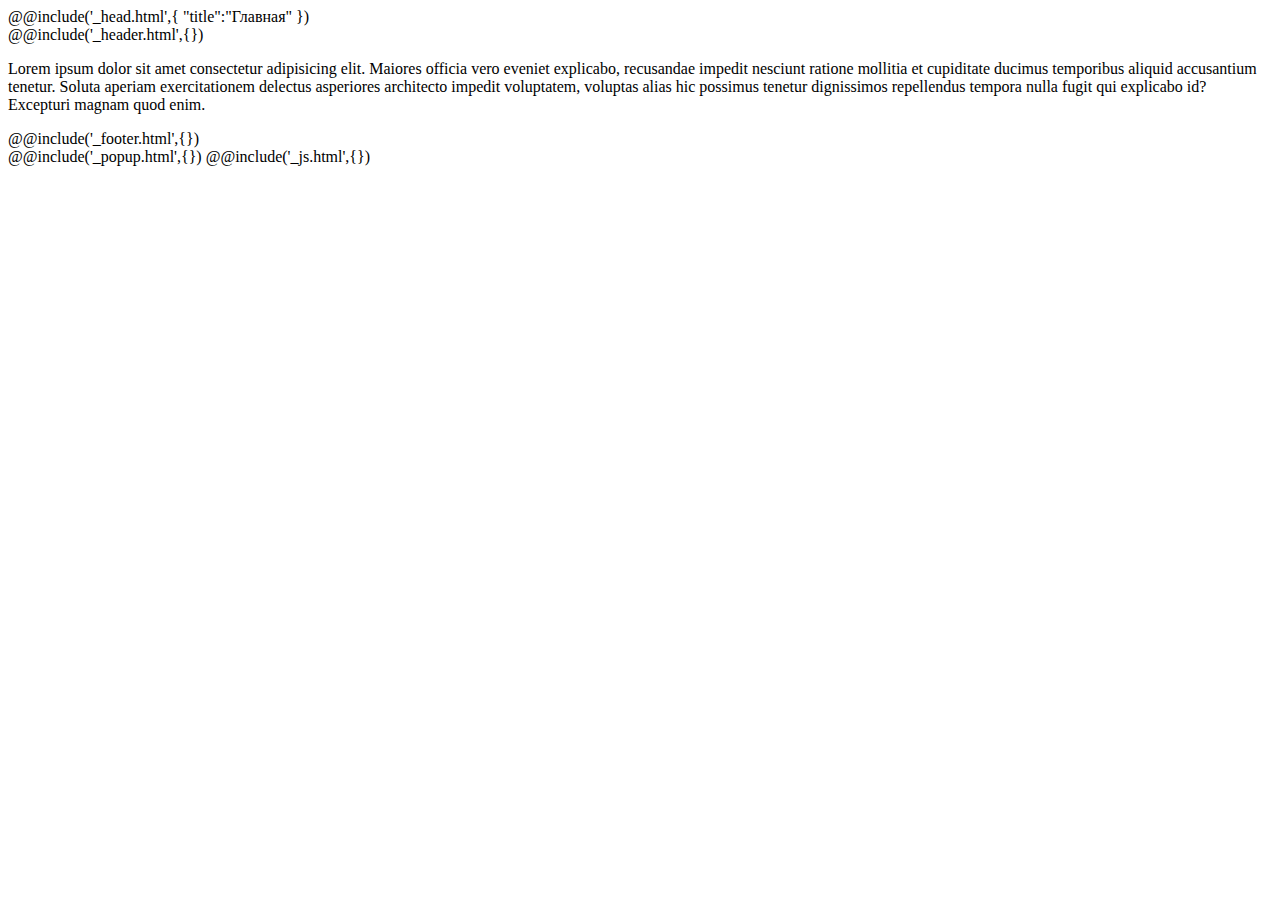
<file: #src/index.html>
<!DOCTYPE html>
<html lang="ru">
@@include('_head.html',{
"title":"Главная"
})

<body>
	<div class="wrapper">
		@@include('_header.html',{})
		<main class="page">
			<p class="_icon-cart">Lorem ipsum dolor sit amet consectetur adipisicing elit. Maiores officia vero eveniet
				explicabo, recusandae impedit nesciunt ratione mollitia et cupiditate ducimus temporibus aliquid accusantium
				tenetur. Soluta aperiam exercitationem delectus asperiores architecto impedit voluptatem, voluptas alias hic
				possimus tenetur dignissimos repellendus tempora nulla fugit qui explicabo id? Excepturi magnam quod enim.</p>
		</main>
		@@include('_footer.html',{})
	</div>
	@@include('_popup.html',{})
	@@include('_js.html',{})
</body>

</html>
</file>
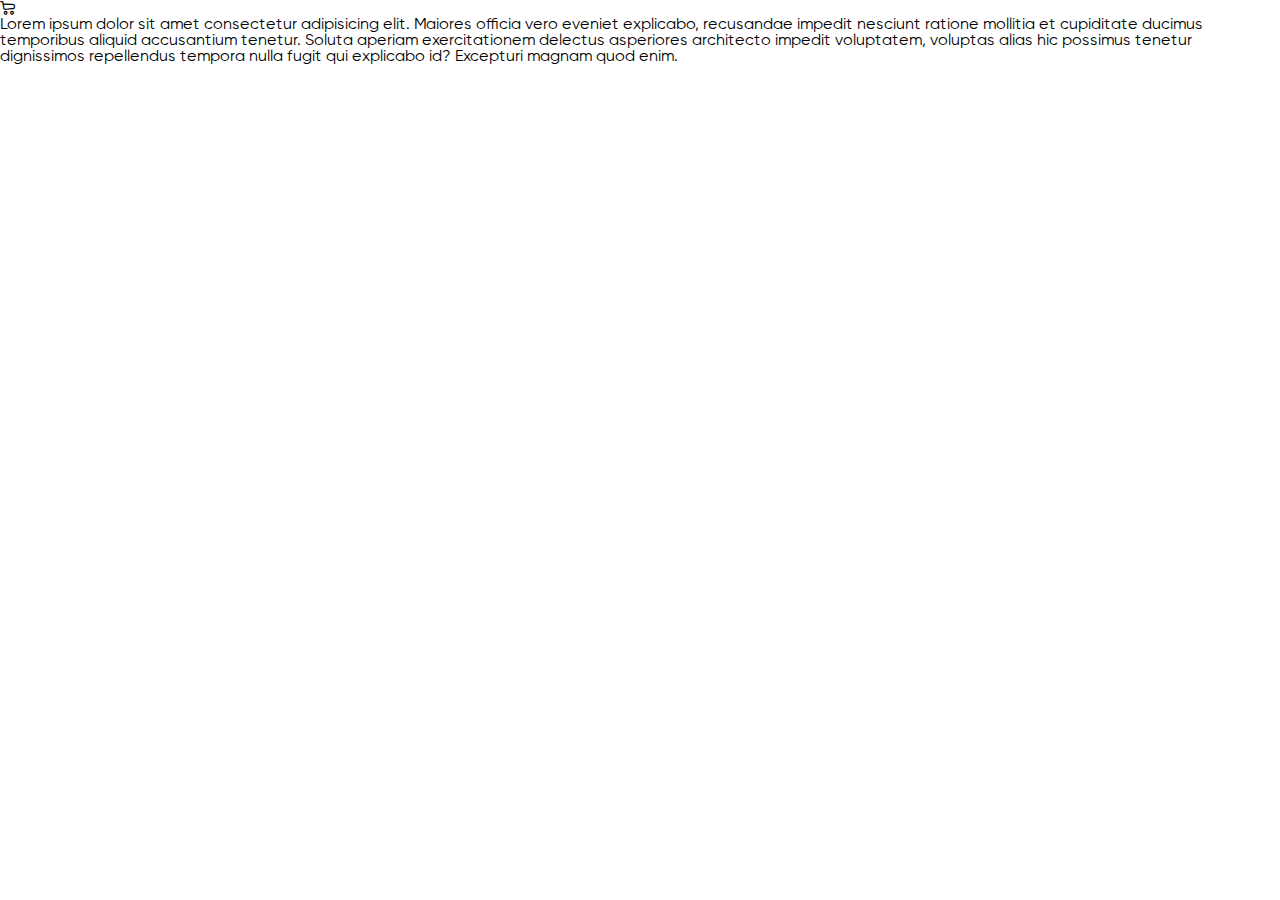
<file: funiro/index.html>
<!DOCTYPE html>
<html lang="ru">
 <head>
	<title>Главная</title>
	<meta charset="UTF-8">
	<meta name="format-detection" content="telephone=no">
	<link rel="stylesheet" href="css/style.min.css">
	<link rel="shortcut icon" href="favicon.ico">
	<!-- <meta name="robots" content="noindex, nofollow"> -->
	<!-- <meta name="viewport" content="width=device-width, initial-scale=1.0, maximum-scale=1.0, user-scalable=0"> -->
	<meta name="viewport" content="width=device-width, initial-scale=1.0">
</head>

<body>
	<div class="wrapper">
		<header class="header">
	<div class="header__container _container">

	</div>
</header>
		<main class="page">
			<p class="_icon-cart">Lorem ipsum dolor sit amet consectetur adipisicing elit. Maiores officia vero eveniet
				explicabo, recusandae impedit nesciunt ratione mollitia et cupiditate ducimus temporibus aliquid accusantium
				tenetur. Soluta aperiam exercitationem delectus asperiores architecto impedit voluptatem, voluptas alias hic
				possimus tenetur dignissimos repellendus tempora nulla fugit qui explicabo id? Excepturi magnam quod enim.</p>
		</main>
		<footer class="footer">
	<div class="footer__container _container">

	</div>
</footer>
	</div>
	<div class="popup popup_popup">
	<div class="popup__content">
		<div class="popup__body">
			<div class="popup__close"></div>
		</div>
	</div>
</div>
<div class="popup popup_massagename-message">
	<div class="popup__content">
		<div class="popup__body">
			<div class="popup__close"></div>
		</div>
	</div>
</div>
<div class="popup popup_video">
	<div class="popup__content">
		<div class="popup__body">
			<div class="popup__close popup__close_video"></div>
			<div class="popup__video _video"></div>
		</div>
	</div>
</div>

	<!-- Swiper -->
<!-- <script src="https://unpkg.com/swiper/swiper-bundle.min.js"></script> -->
<script src="js/vendors.min.js"></script>
<script src="js/app.min.js"></script>
</body>

</html>
</file>
<file: funiro/css/style.min.css>
@charset "UTF-8";
@font-face {
  font-family: "Gilroy";
  font-display: swap;
  src: url("../fonts/Gilroy-Bold.woff2") format("woff2"), url("../fonts/Gilroy-Bold.woff") format("woff");
  font-weight: 700;
  font-style: normal;
}
@font-face {
  font-family: "Gilroy";
  font-display: swap;
  src: url("../fonts/Gilroy-Medium.woff2") format("woff2"), url("../fonts/Gilroy-Medium.woff") format("woff");
  font-weight: 500;
  font-style: normal;
}
@font-face {
  font-family: "Gilroy";
  font-display: swap;
  src: url("../fonts/Gilroy-SemiBold.woff2") format("woff2"), url("../fonts/Gilroy-SemiBold.woff") format("woff");
  font-weight: 600;
  font-style: normal;
}
@font-face {
  font-family: "Gilroy";
  font-display: swap;
  src: url("../fonts/Gilroy-Regular.woff2") format("woff2"), url("../fonts/Gilroy-Regular.woff") format("woff");
  font-weight: 400;
  font-style: normal;
}
@font-face {
  font-family: "icons";
  font-display: swap;
  src: url("../fonts/icons.woff2") format("woff2"), url("../fonts/icons.woff") format("woff");
  font-weight: 400;
  font-style: normal;
}
[class^=_icon-]:before,
[class*=" _icon-"]:before {
  font-family: "icons";
  font-style: normal;
  font-weight: normal;
  font-variant: normal;
  text-transform: none;
  line-height: 1;
  -webkit-font-smoothing: antialiased;
  -moz-osx-font-smoothing: grayscale;
}

[class^=_icon-]:before,
[class*=" _icon-"]:before {
  display: block;
}

._icon-arrow-down:before {
  content: "\e900";
}

._icon-arrow-link:before {
  content: "\e901";
}

._icon-cart:before {
  content: "\e902";
}

._icon-favorite:before {
  content: "\e903";
}

._icon-location:before {
  content: "\e904";
}

._icon-phone:before {
  content: "\e905";
}

._icon-search:before {
  content: "\e906";
}

._icon-send:before {
  content: "\e907";
}

._icon-share:before {
  content: "\e908";
}

* {
  padding: 0px;
  margin: 0px;
  border: 0px;
}

*,
*:before,
*:after {
  -moz-box-sizing: border-box;
  -webkit-box-sizing: border-box;
  box-sizing: border-box;
}

aside,
nav,
footer,
header,
section {
  display: block;
}

html {
  font-size: 16px;
}

html,
body {
  height: 100%;
  min-width: 320px;
}

body {
  line-height: 1;
  font-family: "Gilroy";
  -ms-text-size-adjust: 100%;
  -moz-text-size-adjust: 100%;
  -webkit-text-size-adjust: 100%;
}

input,
button,
textarea {
  font-family: "Gilroy";
  font-size: inherit;
}

input::-ms-clear {
  display: none;
}

button {
  cursor: pointer;
  background-color: inherit;
}

button::-moz-focus-inner {
  padding: 0;
  border: 0;
}

a,
a:visited {
  text-decoration: none;
}

a:hover {
  text-decoration: none;
}

ul li {
  list-style: none;
}

img {
  vertical-align: top;
}

h1,
h2,
h3,
h4,
h5,
h6 {
  font-weight: inherit;
  font-size: inherit;
}

/*
&::-webkit-scrollbar {
	display: none;
}
*/
body {
  color: #000;
}
body._lock {
  overflow: hidden;
}

.wrapper {
  width: 100%;
  min-height: 100%;
  overflow: hidden;
  display: flex;
  flex-direction: column;
}
._container {
  max-width: 1170px;
  margin: 0 auto;
}
@media (max-width: 1182px) {
  ._container {
    max-width: 970px;
  }
}
@media (max-width: 991.98px) {
  ._container {
    max-width: 750px;
  }
}
@media (max-width: 767.98px) {
  ._container {
    max-width: none;
    padding: 0 10px;
  }
}

.button {
  display: inline-flex;
  padding: 0px 0px;
}
.button._fw {
  width: 100%;
}

.select {
  position: relative;
}
.select__item {
  position: relative;
}
.select__title {
  color: #000;
  border: 1px solid #d9d9d9;
  background-color: #fff;
  cursor: pointer;
  border-radius: 4px;
}
@media (max-width: 991.98px) {
  .select__title {
    font-size: 18px;
  }
}
.select__value {
  display: flex;
  font-size: 14px;
  height: 30px;
  padding: 0px 15px;
  align-items: center;
  justify-content: space-between;
  flex-direction: row-reverse;
}
.select__value span {
  height: 1em;
  overflow: hidden;
  display: -webkit-box;
  -webkit-line-clamp: 1;
  -webkit-box-orient: vertical;
}
.select__value:before {
  content: "";
  display: inline-block;
  transition: all 0.3s ease 0s;
  width: 11px;
  height: 7px;
  background: url("../img/icons/select.svg") center/100% no-repeat;
}
.select__input {
  width: 100%;
  background-color: transparent;
  height: 100%;
}
.select__options {
  color: #000;
  position: absolute;
  top: 29px;
  border-radius: 0 0 4px 4px;
  min-width: 100%;
  left: 0;
  background-color: #fff;
  border-top: 0;
  border: 1px solid #d9d9d9;
  border-top: 0;
  font-size: 14px;
  padding: 10px 0px 5px 0px;
}
@media (max-width: 991.98px) {
  .select__options {
    font-size: 18px;
  }
}
.select__option {
  cursor: pointer;
  padding: 5px 15px;
  margin: 0px 0px 0px 0px;
}
@media (min-width: 992px) {
  .select__option:hover {
    background: #d9d9d9;
  }
}
.select._active {
  z-index: 5;
}
.select._active .select__value:before {
  transform: rotate(-180deg);
}
.select._active .select__options {
  display: block;
}

input[type=text],
input[type=email],
input[type=tel],
textarea {
  -webkit-appearance: none;
  -moz-appearance: none;
  appearance: none;
}
input[type=text]:focus,
input[type=email]:focus,
input[type=tel]:focus,
textarea:focus {
  outline: none;
}

.input {
  border-radius: 0 !important;
  width: 100%;
  display: block;
  padding: 0px 20px;
}
textarea.input {
  resize: none;
  padding: 0px 0px;
}

.checkbox {
  position: relative;
}
.checkbox__input {
  position: absolute;
  width: 0;
  height: 0;
  opacity: 0;
  visibility: hidden;
}
.checkbox__input:checked + .checkbox__text:before {
  background: #fff url("../img/icons/check.svg") center no-repeat;
}
.checkbox__text {
  display: inline-flex;
  align-items: center;
  position: relative;
  font-size: 16px;
  color: #ffffff;
  letter-spacing: -0.3px;
  line-height: 1.25;
  cursor: pointer;
}
.checkbox__text:before {
  content: "";
  align-self: flex-start;
  margin: 0px 14px 0px 0px;
  flex: 0 0 20px;
  left: 0;
  top: 0;
  width: 20px;
  height: 18px;
  background: #fff;
  border: 1px solid #a7a9ac;
}
.checkbox a {
  color: #fff;
  text-decoration: underline;
}
@media (min-width: 992px) {
  .checkbox a:hover {
    text-decoration: none;
  }
}
.checkbox._error .checkbox__text:before {
  border: 1px solid #ee1212;
}

.options {
  display: flex;
  flex-direction: column;
  align-items: flex-start;
}
.options__item {
  position: relative;
  cursor: pointer;
}
.options__input {
  position: absolute;
  width: 0;
  height: 0;
  opacity: 0;
  left: 0;
  top: 0;
  visibility: hidden;
}
.options__input:checked + .options__text:after {
  transform: scale(1);
}
.options__text {
  display: inline-flex;
  align-items: center;
  position: relative;
  font-size: 16px;
  color: #ffffff;
  letter-spacing: -0.3px;
  line-height: 1.25;
}
.options__text:before {
  content: "";
  align-self: flex-start;
  margin: 0px 14px 0px 0px;
  flex: 0 0 20px;
  left: 0;
  top: 0;
  border-radius: 50%;
  width: 20px;
  height: 18px;
  background: #fff;
  border: 1px solid #a7a9ac;
}
.options__text:after {
  content: "";
  transition: all 0.3s ease 0s;
  transform: scale(0);
  width: 10px;
  height: 10px;
  border-radius: 50%;
  background-color: #77243a;
  position: absolute;
  left: 5px;
  top: 4px;
}

.rating {
  display: flex;
  align-items: flex-end;
  font-size: 40px;
  line-height: 0.75;
  transition: opacity 0.3s ease 0s;
}

.rating.rating_sending {
  opacity: 0.2;
}

.rating.rating_set .rating__active,
.rating.rating_set .rating__item {
  cursor: pointer;
}

.rating__body {
  position: relative;
}

.rating__body::before {
  content: "★★★★★";
  display: block;
}

.rating__active {
  position: absolute;
  width: 0%;
  height: 100%;
  top: 0;
  left: 0;
  overflow: hidden;
}

.rating__active::before {
  content: "★★★★★";
  position: absolute;
  width: 100%;
  height: 100%;
  top: 0;
  left: 0;
  color: #ffd300;
}

.rating__items {
  display: flex;
  position: absolute;
  width: 100%;
  height: 100%;
  top: 0;
  left: 0;
}

.rating__item {
  flex: 0 0 20%;
  height: 100%;
  opacity: 0;
}

.rating__value {
  font-size: 50%;
  line-height: 1;
  padding: 0px 0px 0px 10px;
}

.quantity {
  width: 88px;
  height: 40px;
  display: flex;
  border: 1px solid rgba(166, 166, 166, 0.45);
}
.quantity__button {
  flex: 0 0 30px;
  position: relative;
  cursor: pointer;
}
.quantity__button::before, .quantity__button::after {
  content: "";
  position: absolute;
  top: 50%;
  left: 50%;
  transition: all 0.3s ease 0s;
  margin: 0px 0px 0px -4.5px;
  background-color: #a6a6a6;
  width: 9px;
  height: 1px;
}
@media (min-width: 991.98px) {
  .quantity__button:hover::before, .quantity__button:hover::after {
    background-color: rgba(0, 0, 0, 0.5);
  }
}
.quantity__button_plus::before {
  transform: rotate(-90deg);
}
.quantity__input {
  flex: 1 1 auto;
}
.quantity__input input {
  height: 100%;
  color: #a6a6a6;
  font-size: 12px;
  width: 100%;
  text-align: center;
}

.row:after {
  display: block;
  content: "";
  clear: both;
}

.rub:after {
  content: "₽";
}

ol.counter {
  list-style-type: none;
  counter-reset: item;
}
ol.counter li {
  position: relative;
  padding: 0px 0px 0px 45px;
}
ol.counter li:before {
  counter-increment: item;
  content: counter(item);
  position: absolute;
  left: 0;
  top: 0;
  color: #818181;
  font-size: 14px;
  font-weight: 700;
  text-align: center;
  line-height: 26px;
  border-radius: 50%;
  width: 28px;
  height: 28px;
  border: 1px solid #4274bb;
}

.ellipsis {
  display: block;
  overflow: hidden;
  width: 100%;
  white-space: nowrap;
  text-overflow: ellipsis;
}

.es {
  overflow: hidden;
  white-space: nowrap;
  text-overflow: ellipsis;
}

.table {
  display: table;
  font-size: 0;
  width: 100%;
}

.trow {
  display: table-row;
}

.cell {
  display: table-cell;
}
.cell.full {
  width: 100%;
}

._ibg {
  position: relative;
}
._ibg img {
  position: absolute;
  width: 100%;
  height: 100%;
  top: 0;
  left: 0;
  object-fit: cover;
}

body.ie ._ibg {
  background-position: center;
  background-size: cover;
  background-repeat: no-repeat;
}
body.ie ._ibg img {
  width: 0;
  height: 0;
  opacity: 0;
  visibility: hidden;
}

._video {
  position: relative;
  overflow: hidden;
  height: 0;
  padding-bottom: 56.25%;
}
._video video,
._video iframe,
._video object,
._video embed {
  position: absolute;
  top: 0;
  left: 0;
  width: 100%;
  height: 100%;
}

.videobg video,
.videobg iframe,
.videobg object,
.videobg embed {
  position: fixed;
  top: 50%;
  left: 50%;
  min-width: 100%;
  min-height: 100%;
  width: auto;
  height: auto;
  z-index: -100;
  transform: translateX(-50%) translateY(-50%);
  background-size: cover;
}

._more-content {
  transition: all 0.3s ease 0s;
  overflow: hidden;
}

._more-link {
  cursor: pointer;
}
._more-link span {
  font-style: normal;
}
._more-link span:first-child {
  display: block;
}
._more-link span:last-child {
  display: none;
}
._more-link._active span {
  font-style: normal;
}
._more-link._active span:first-child {
  display: none;
}
._more-link._active span:last-child {
  display: block;
}

#map {
  background: url("../img/icons/loading.gif") center/50px no-repeat;
}

._swiper {
  overflow: hidden;
}
._swiper .swiper-wrapper {
  width: 100%;
  height: 100%;
  box-sizing: content-box;
  display: flex;
  position: relative;
}
._swiper.swiper-container-vertical .swiper-wrapper {
  flex-direction: column;
}
._swiper.swiper-container-autoheight .swiper-wrapper {
  align-items: flex-start;
}

.swiper-container-initialized .swiper-slide {
  flex-shrink: 0;
}

.swiper-container-android .swiper-slide,
.swiper-container-android .swiper-wrapper {
  transform: translate3d(0px, 0, 0);
}

.swiper-button-lock {
  display: none !important;
}

._tabs-block {
  display: none;
}
._tabs-block._active {
  display: block;
}

.mirror {
  transform: scale(-1, 1);
}

.nicescroll-rails {
  z-index: 1000 !important;
}

._custom-scroll {
  position: fixed;
  right: 0;
  top: 0;
  width: 3px;
  height: 100%;
  z-index: 1000;
}
._custom-scroll__line {
  background-color: rgba(0, 0, 0, 0.5);
  border-radius: 3px 0 0 3px;
  position: relative;
  left: 0;
  top: 0;
  width: 100%;
}

.popup {
  -webkit-overflow-scrolling: touch;
  z-index: 100;
  padding: 30px 10px;
  position: fixed;
  top: 0px;
  left: 0;
  width: 100%;
  height: 100%;
  transition: visibility 0.8s ease 0s;
  visibility: hidden;
}
.popup::before {
  content: "";
  background-color: rgba(0, 0, 0, 0.9);
  position: fixed;
  width: 100%;
  height: 100%;
  top: 0;
  left: 0;
  opacity: 0;
  transition: opacity 0.8s ease 0s;
}
.popup.show {
  visibility: visible;
  overflow: auto;
}
.popup.show::before {
  opacity: 1;
}
.popup.show .popup__body {
  transform: scale(1);
}
.popup._active {
  overflow: auto;
  visibility: visible;
}
.popup._active::before {
  opacity: 1;
}
.popup._active .popup__body {
  transition: all 0.3s ease 0.2s;
  transform: scale(1);
}
.popup__content {
  display: flex;
  flex-direction: column;
  align-items: center;
  min-height: 100%;
  flex: 1 1 auto;
  width: 100%;
  display: flex;
  justify-content: center;
  align-items: center;
}
.popup__body {
  transform: scale(0);
  transition: all 0.3s ease 0s;
  background-color: #fff;
  padding: 50px;
  width: 100%;
  max-width: 800px;
}
.popup__close {
  width: 15px;
  height: 15px;
  position: absolute;
  top: 0px;
  right: 0px;
  cursor: pointer;
  z-index: 30;
  background: url("../img/icons/close.svg") 0 0 no-repeat;
}

/*
//Burger
.icon-menu {
	display: none;
	@media (max-width: $md3+px) {
		display: block;
		position: absolute;
		top: 18px;
		right: 10px;
		width: 30px;
		height: 18px;
		cursor: pointer;
		z-index: 5;
		span {
			transition: all 0.3s ease 0s;
			top: calc(50% - 1px);
			left: 0px;
			position: absolute;
			width: 100%;
			height: 2px;
			background-color: #000;
			&:first-child {
				top: 0px;
			}
			&:last-child {
				top: auto;
				bottom: 0px;
			}
		}
		&._active {
			span {
				transform: scale(0);
				&:first-child {
					transform: rotate(-45deg);
					top: calc(50% - 1px);
				}
				&:last-child {
					transform: rotate(45deg);
					bottom: calc(50% - 1px);
				}
			}
		}
	}
}
*/
.page {
  flex: 1 1 auto;
}
</file>
